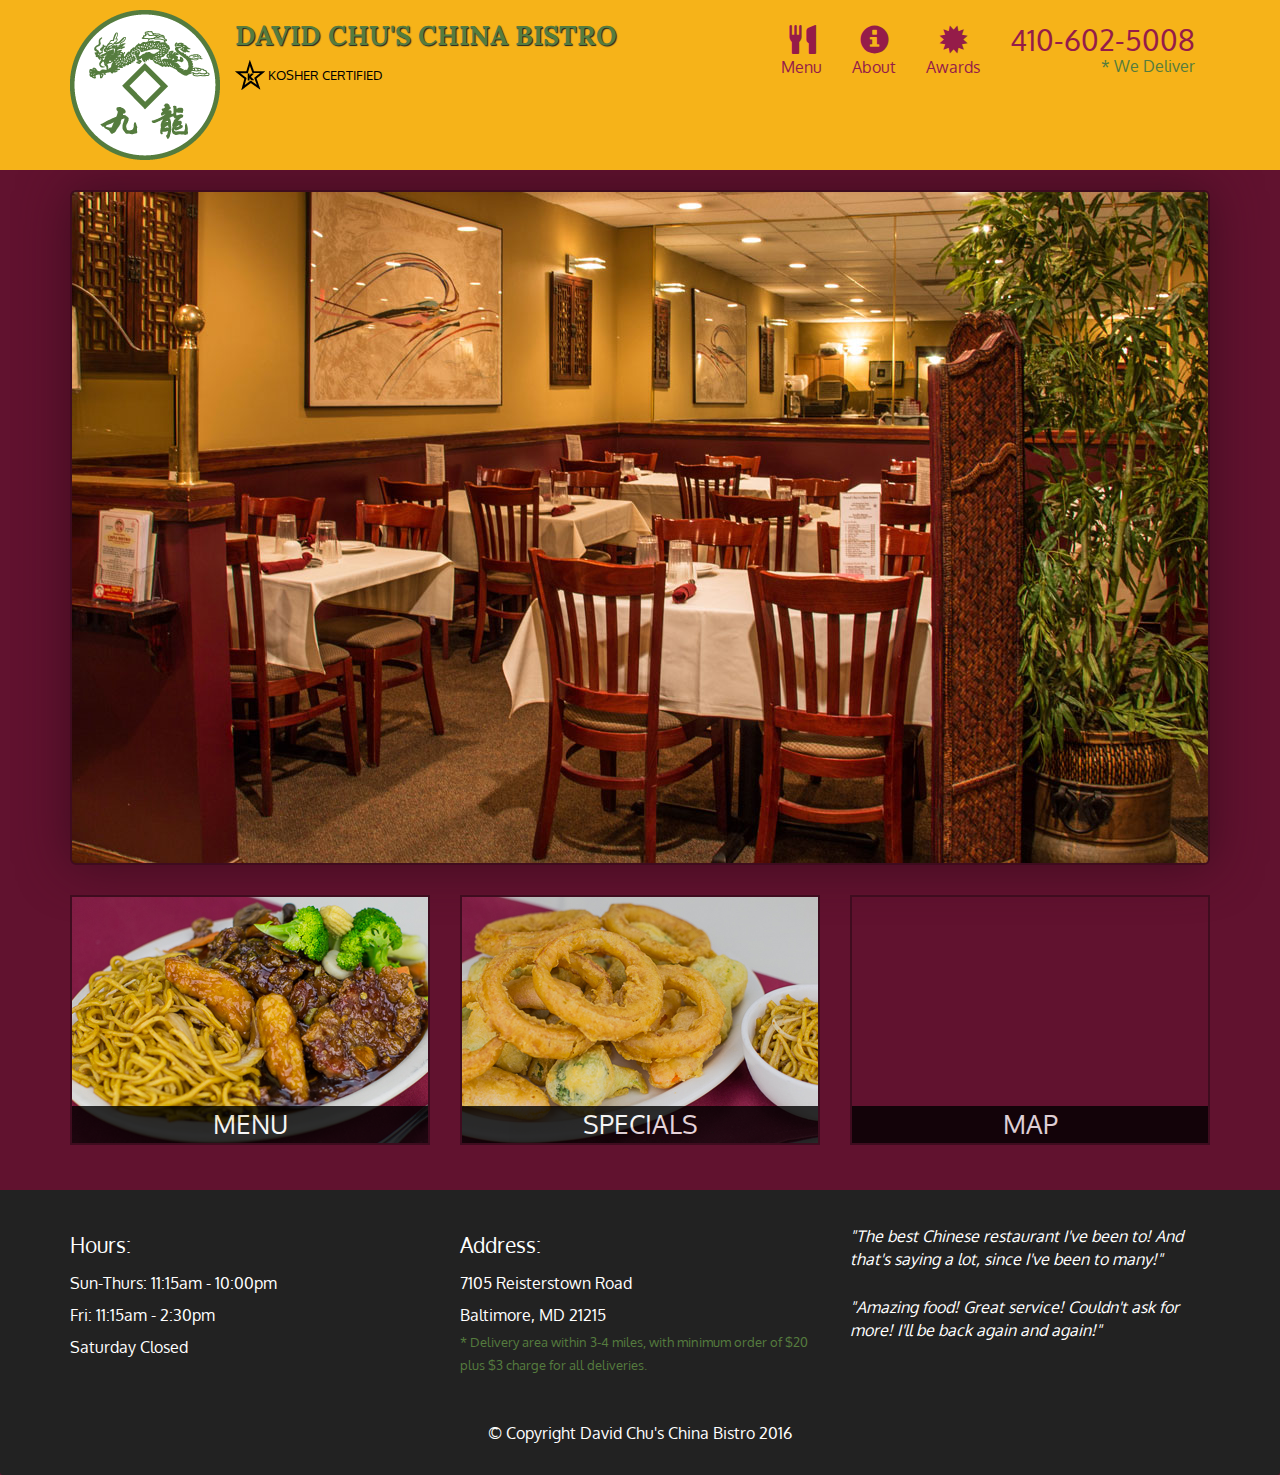
<file: site/index.html>
<!doctype html>
<html lang="en">
  <head>
    <meta charset="utf-8">
    <meta http-equiv="X-UA-Compatible" content="IE=edge">
    <meta name="viewport" content="width=device-width, initial-scale=1">
    <title>David Chu's China Bistro</title>
    <link rel="stylesheet" href="css/bootstrap.min.css">
    <link rel="stylesheet" href="css/styles.css">
    <link href='https://fonts.googleapis.com/css?family=Oxygen:400,300,700' rel='stylesheet' type='text/css'>
    <link href='https://fonts.googleapis.com/css?family=Lora' rel='stylesheet' type='text/css'>
  </head>
<body>
  <header>
    <nav id="header-nav" class="navbar navbar-default">
      <div class="container">
        <div class="navbar-header">
          <a href="index.html" class="pull-left visible-md visible-lg">
            <div id="logo-img"></div>
          </a>

          <div class="navbar-brand">
            <a href="index.html"><h1>David Chu's China Bistro</h1></a>
            <p>
              <img src="images/star-k-logo.png" alt="Kosher certification">
              <span>Kosher Certified</span>
            </p>
          </div>

          <button id="navbarToggle" type="button" class="navbar-toggle collapsed" data-toggle="collapse" data-target="#collapsable-nav" aria-expanded="false">
            <span class="sr-only">Toggle navigation</span>
            <span class="icon-bar"></span>
            <span class="icon-bar"></span>
            <span class="icon-bar"></span>
          </button>
        </div>
        
        <div id="collapsable-nav" class="collapse navbar-collapse">
           <ul id="nav-list" class="nav navbar-nav navbar-right">
            <li class="visible-xs active">
              <a href="index.html">
                <span class="glyphicon glyphicon-home"></span> Home</a>
            </li>
            <li>
              <a href="menu-categories.html">
                <span class="glyphicon glyphicon-cutlery"></span><br class="hidden-xs"> Menu</a>
            </li>
            <li>
              <a href="#">
                <span class="glyphicon glyphicon-info-sign"></span><br class="hidden-xs"> About</a>
            </li>
            <li>
              <a href="#">
                <span class="glyphicon glyphicon-certificate"></span><br class="hidden-xs"> Awards</a>
            </li>
            <li id="phone" class="hidden-xs">
              <a href="tel:410-602-5008">
                <span>410-602-5008</span></a><div>* We Deliver</div>
            </li>
          </ul><!-- #nav-list -->
        </div><!-- .collapse .navbar-collapse -->
      </div><!-- .container -->
    </nav><!-- #header-nav -->
  </header>

  <div id="call-btn" class="visible-xs">
    <a class="btn" href="tel:410-602-5008">
    <span class="glyphicon glyphicon-earphone"></span>
    410-602-5008
    </a>
  </div>
  <div id="xs-deliver" class="text-center visible-xs">* We Deliver</div>

  <div id="main-content" class="container">
    <div class="jumbotron">
      <img src="images/jumbotron_768.jpg" alt="Picture of restaurant" class="img-responsive visible-xs">
    </div>

    <div id="home-tiles" class="row">
      <div class="col-md-4 col-sm-6 col-xs-12">
        <a href="menu-categories.html"><div id="menu-tile"><span>menu</span></div></a>
      </div>
      <div class="col-md-4 col-sm-6 col-xs-12">
        <a href="single-category.html"><div id="specials-tile"><span>specials</span></div></a>
      </div>
      <div class="col-md-4 col-sm-12 col-xs-12">
        <a href="https://www.google.com/maps/place/David+Chu's+China+Bistro/@39.3635874,-76.7138622,17z/data=!4m6!1m3!3m2!1s0x89c81a14e7817803:0xab20a0e99daa17ea!2sDavid+Chu's+China+Bistro!3m1!1s0x89c81a14e7817803:0xab20a0e99daa17ea" target="_blank">
          <div id="map-tile">
            <iframe src="https://www.google.com/maps/embed?pb=!1m18!1m12!1m3!1d3084.675372390488!2d-76.71386218529199!3d39.3635874269356!2m3!1f0!2f0!3f0!3m2!1i1024!2i768!4f13.1!3m3!1m2!1s0x89c81a14e7817803%3A0xab20a0e99daa17ea!2sDavid+Chu&#39;s+China+Bistro!5e0!3m2!1sen!2sus!4v1452824864156" width="100%" height="250" frameborder="0" style="border:0" allowfullscreen></iframe>
            <span>map</span>
          </div>
        </a>
      </div>
    </div><!-- End of #home-tiles -->
  </div><!-- End of #main-content -->

  <footer class="panel-footer">
    <div class="container">
      <div class="row">
        <section id="hours" class="col-sm-4">
          <span>Hours:</span><br>
          Sun-Thurs: 11:15am - 10:00pm<br>
          Fri: 11:15am - 2:30pm<br>
          Saturday Closed
          <hr class="visible-xs">
        </section>
        <section id="address" class="col-sm-4">
          <span>Address:</span><br>
          7105 Reisterstown Road<br>
          Baltimore, MD 21215
          <p>* Delivery area within 3-4 miles, with minimum order of $20 plus $3 charge for all deliveries.</p>
          <hr class="visible-xs">
        </section>
        <section id="testimonials" class="col-sm-4">
          <p>"The best Chinese restaurant I've been to! And that's saying a lot, since I've been to many!"</p>
          <p>"Amazing food! Great service! Couldn't ask for more! I'll be back again and again!"</p>
        </section>
      </div>
      <div class="text-center">&copy; Copyright David Chu's China Bistro 2016</div>
    </div>
  </footer>

  <!-- jQuery (Bootstrap JS plugins depend on it) -->
  <script src="js/jquery-2.1.4.min.js"></script>
  <script src="js/bootstrap.min.js"></script>
  <script src="js/script.js"></script>
</body>
</html>
</file>
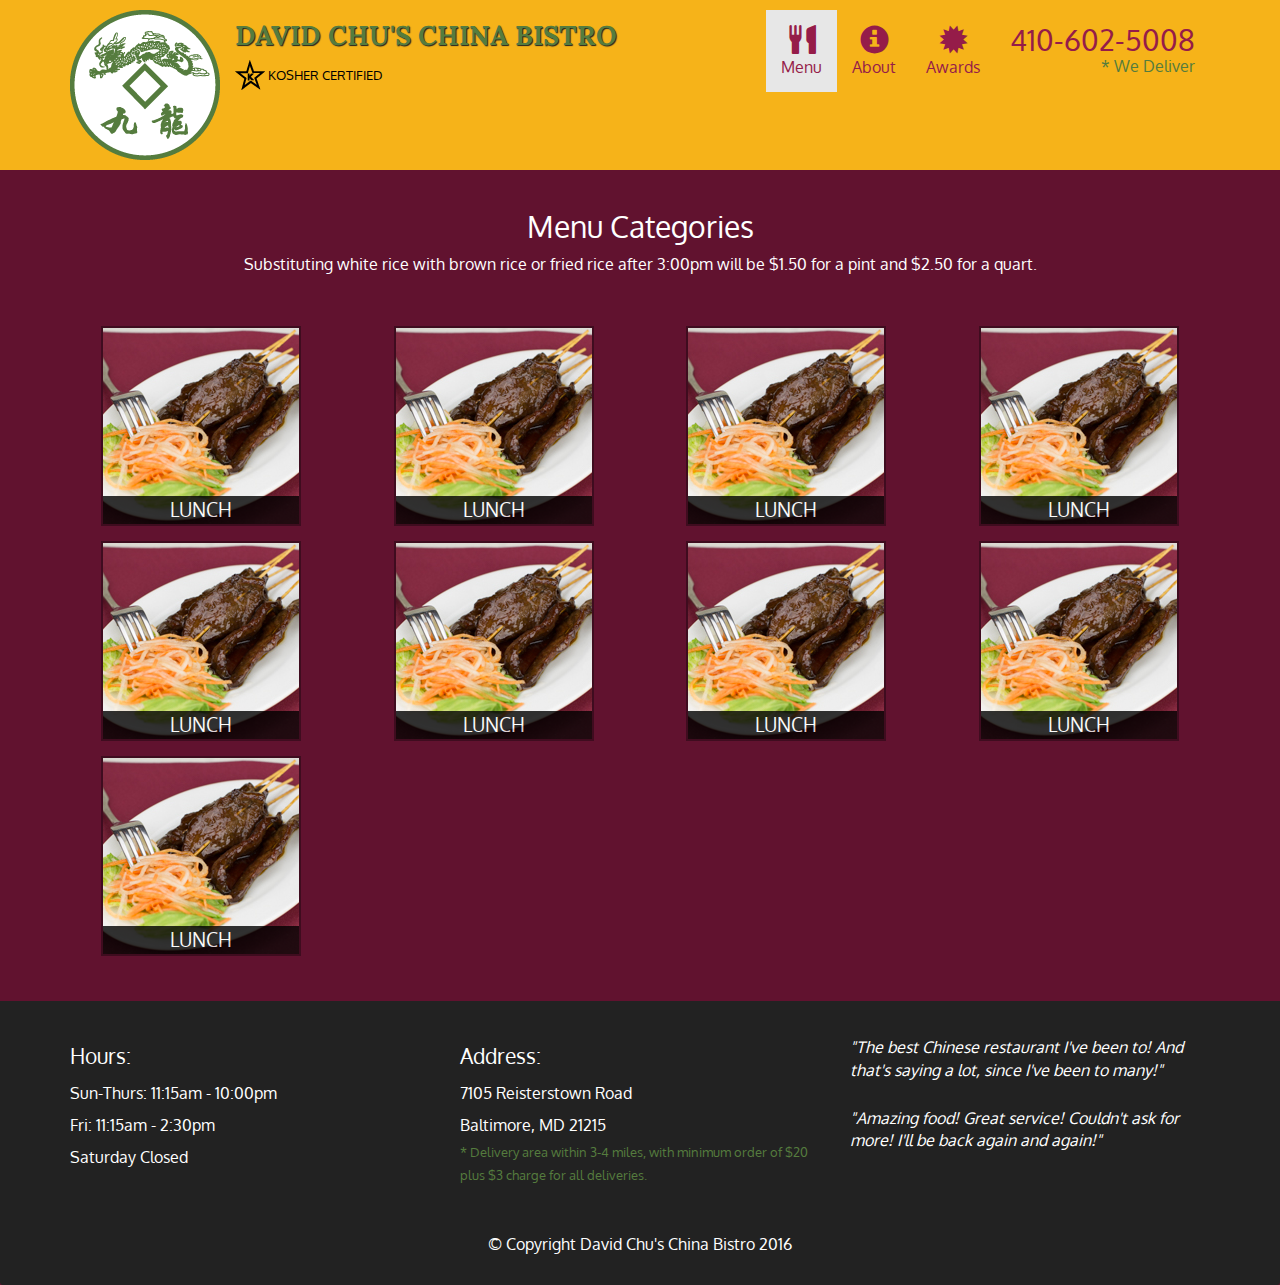
<file: site/menu-categories.html>
<!doctype html>
<html lang="en">
  <head>
    <meta charset="utf-8">
    <meta http-equiv="X-UA-Compatible" content="IE=edge">
    <meta name="viewport" content="width=device-width, initial-scale=1">
    <title>David Chu's China Bistro</title>
    <link rel="stylesheet" href="css/bootstrap.min.css">
    <link rel="stylesheet" href="css/styles.css">
    <link href='https://fonts.googleapis.com/css?family=Oxygen:400,300,700' rel='stylesheet' type='text/css'>
    <link href='https://fonts.googleapis.com/css?family=Lora' rel='stylesheet' type='text/css'>
  </head>
<body>
  <header>
    <nav id="header-nav" class="navbar navbar-default">
      <div class="container">
        <div class="navbar-header">
          <a href="index.html" class="pull-left visible-md visible-lg">
            <div id="logo-img"></div>
          </a>

          <div class="navbar-brand">
            <a href="index.html"><h1>David Chu's China Bistro</h1></a>
            <p>
              <img src="images/star-k-logo.png" alt="Kosher certification">
              <span>Kosher Certified</span>
            </p>
          </div>

          <button type="button" class="navbar-toggle collapsed" data-toggle="collapse" data-target="#collapsable-nav" aria-expanded="false">
            <span class="sr-only">Toggle navigation</span>
            <span class="icon-bar"></span>
            <span class="icon-bar"></span>
            <span class="icon-bar"></span>
          </button>
        </div>
        
        <div id="collapsable-nav" class="collapse navbar-collapse">
           <ul id="nav-list" class="nav navbar-nav navbar-right">
            <li class="visible-xs">
              <a href="index.html">
                <span class="glyphicon glyphicon-home"></span> Home</a>
            </li>
            <li class="active">
              <a href="menu-categories.html">
                <span class="glyphicon glyphicon-cutlery"></span><br class="hidden-xs"> Menu</a>
            </li>
            <li>
              <a href="#">
                <span class="glyphicon glyphicon-info-sign"></span><br class="hidden-xs"> About</a>
            </li>
            <li>
              <a href="#">
                <span class="glyphicon glyphicon-certificate"></span><br class="hidden-xs"> Awards</a>
            </li>
            <li id="phone" class="hidden-xs">
              <a href="tel:410-602-5008">
                <span>410-602-5008</span></a><div>* We Deliver</div>
            </li>
          </ul><!-- #nav-list -->
        </div><!-- .collapse .navbar-collapse -->
      </div><!-- .container -->
    </nav><!-- #header-nav -->
  </header>

  <div id="call-btn" class="visible-xs">
    <a class="btn" href="tel:410-602-5008">
    <span class="glyphicon glyphicon-earphone"></span>
    410-602-5008
    </a>
  </div>
  <div id="xs-deliver" class="text-center visible-xs">* We Deliver</div>

  <div id="main-content" class="container">
    <h2 id="menu-categories-title" class="text-center">Menu Categories</h2>
    <div class="text-center">
      Substituting white rice with brown rice or fried rice after 3:00pm will be $1.50 for a pint and $2.50 for a quart.
    </div>

    <section class="row">
      <div class="col-md-3 col-sm-4 col-xs-6 col-xxs-12">
        <a href="single-category.html">
          <div class="category-tile">
            <img width="200" height="200" src="images/menu/B/B.jpg" alt="Lunch">
            <span>Lunch</span>
          </div>
        </a>
      </div>
      <div class="col-md-3 col-sm-4 col-xs-6 col-xxs-12">
        <a href="single-category.html">
          <div class="category-tile">
            <img width="200" height="200" src="images/menu/B/B.jpg" alt="Lunch">
            <span>Lunch</span>
          </div>
        </a>
      </div>
      <div class="col-md-3 col-sm-4 col-xs-6 col-xxs-12">
        <a href="single-category.html">
          <div class="category-tile">
            <img width="200" height="200" src="images/menu/B/B.jpg" alt="Lunch">
            <span>Lunch</span>
          </div>
        </a>
      </div>
      <div class="col-md-3 col-sm-4 col-xs-6 col-xxs-12">
        <a href="single-category.html">
          <div class="category-tile">
            <img width="200" height="200" src="images/menu/B/B.jpg" alt="Lunch">
            <span>Lunch</span>
          </div>
        </a>
      </div>
      <div class="col-md-3 col-sm-4 col-xs-6 col-xxs-12">
        <a href="single-category.html">
          <div class="category-tile">
            <img width="200" height="200" src="images/menu/B/B.jpg" alt="Lunch">
            <span>Lunch</span>
          </div>
        </a>
      </div>
      <div class="col-md-3 col-sm-4 col-xs-6 col-xxs-12">
        <a href="single-category.html">
          <div class="category-tile">
            <img width="200" height="200" src="images/menu/B/B.jpg" alt="Lunch">
            <span>Lunch</span>
          </div>
        </a>
      </div>
      <div class="col-md-3 col-sm-4 col-xs-6 col-xxs-12">
        <a href="single-category.html">
          <div class="category-tile">
            <img width="200" height="200" src="images/menu/B/B.jpg" alt="Lunch">
            <span>Lunch</span>
          </div>
        </a>
      </div>
      <div class="col-md-3 col-sm-4 col-xs-6 col-xxs-12">
        <a href="single-category.html">
          <div class="category-tile">
            <img width="200" height="200" src="images/menu/B/B.jpg" alt="Lunch">
            <span>Lunch</span>
          </div>
        </a>
      </div>
      <div class="col-md-3 col-sm-4 col-xs-6 col-xxs-12">
        <a href="single-category.html">
          <div class="category-tile">
            <img width="200" height="200" src="images/menu/B/B.jpg" alt="Lunch">
            <span>Lunch</span>
          </div>
        </a>
      </div>
    </section>

  </div><!-- End of #main-content -->

  <footer class="panel-footer">
    <div class="container">
      <div class="row">
        <section id="hours" class="col-sm-4">
          <span>Hours:</span><br>
          Sun-Thurs: 11:15am - 10:00pm<br>
          Fri: 11:15am - 2:30pm<br>
          Saturday Closed
          <hr class="visible-xs">
        </section>
        <section id="address" class="col-sm-4">
          <span>Address:</span><br>
          7105 Reisterstown Road<br>
          Baltimore, MD 21215
          <p>* Delivery area within 3-4 miles, with minimum order of $20 plus $3 charge for all deliveries.</p>
          <hr class="visible-xs">
        </section>
        <section id="testimonials" class="col-sm-4">
          <p>"The best Chinese restaurant I've been to! And that's saying a lot, since I've been to many!"</p>
          <p>"Amazing food! Great service! Couldn't ask for more! I'll be back again and again!"</p>
        </section>
      </div>
      <div class="text-center">&copy; Copyright David Chu's China Bistro 2016</div>
    </div>
  </footer>

  <!-- jQuery (Bootstrap JS plugins depend on it) -->
  <script src="js/jquery-2.1.4.min.js"></script>
  <script src="js/bootstrap.min.js"></script>
  <script src="js/script.js"></script>
</body>
</html>
</file>
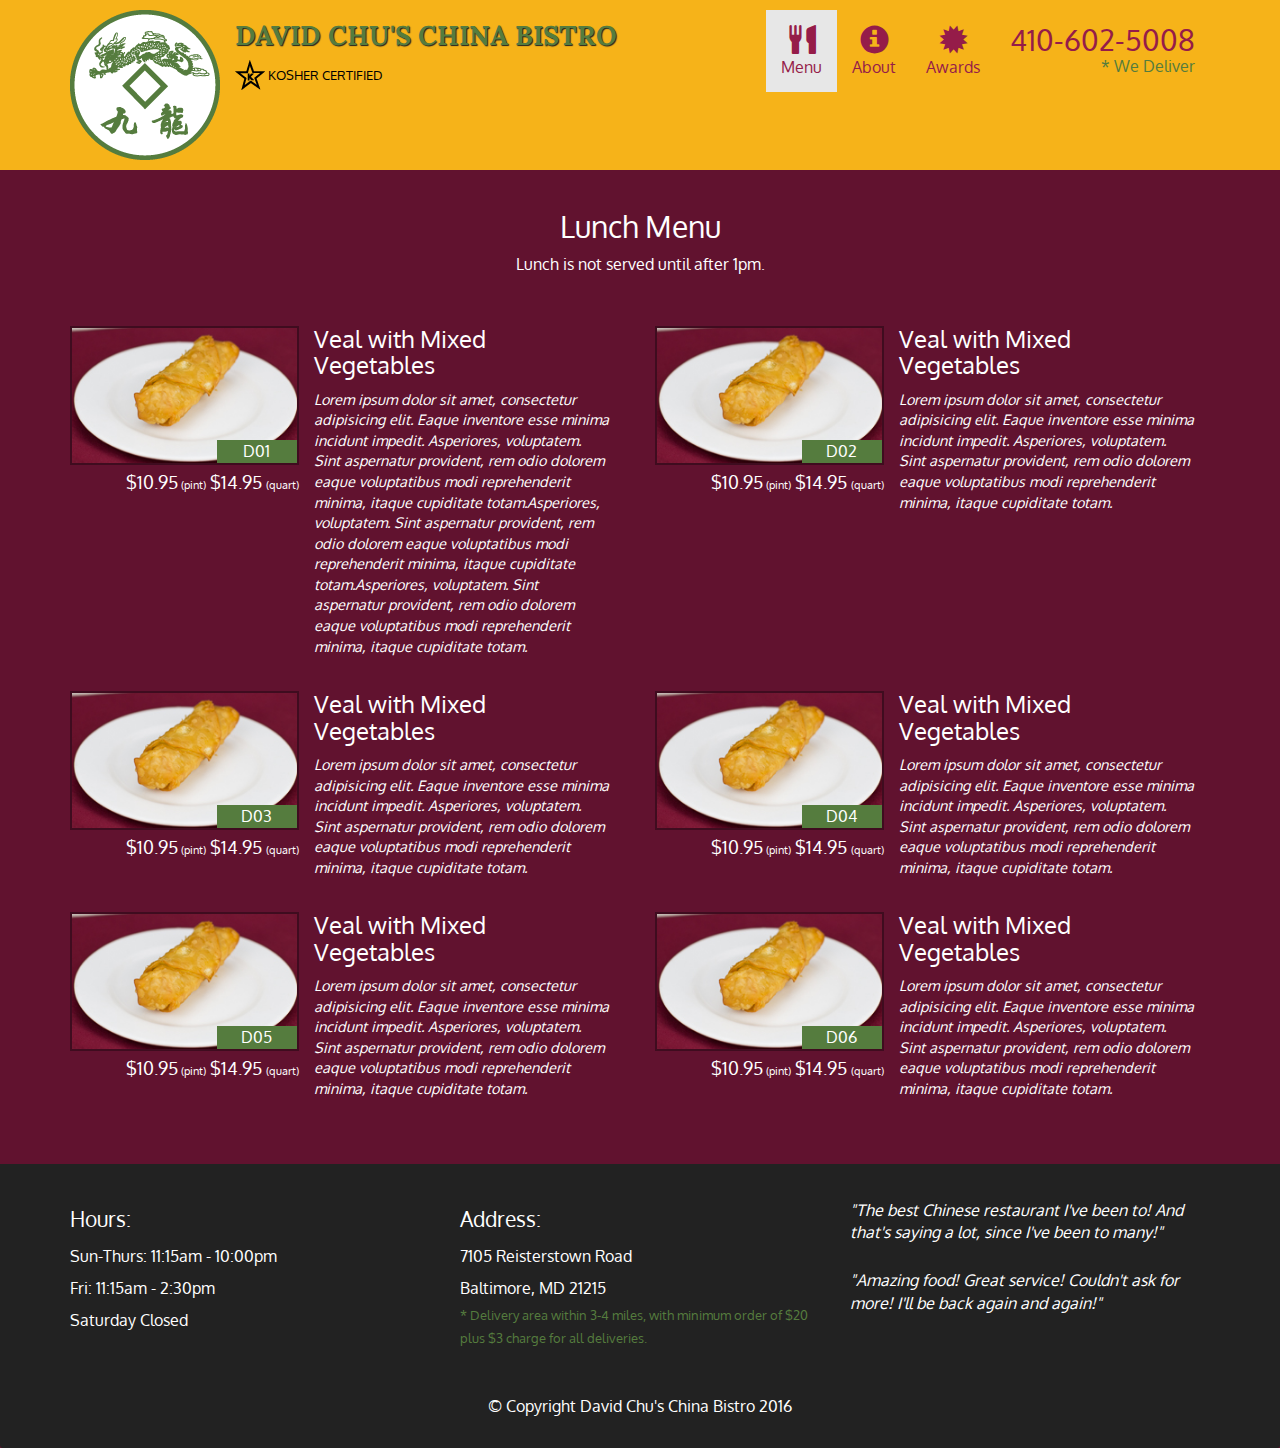
<file: site/single-category.html>
<!doctype html>
<html lang="en">
  <head>
    <meta charset="utf-8">
    <meta http-equiv="X-UA-Compatible" content="IE=edge">
    <meta name="viewport" content="width=device-width, initial-scale=1">
    <title>David Chu's China Bistro</title>
    <link rel="stylesheet" href="css/bootstrap.min.css">
    <link rel="stylesheet" href="css/styles.css">
    <link href='https://fonts.googleapis.com/css?family=Oxygen:400,300,700' rel='stylesheet' type='text/css'>
    <link href='https://fonts.googleapis.com/css?family=Lora' rel='stylesheet' type='text/css'>
  </head>
<body>
  <header>
    <nav id="header-nav" class="navbar navbar-default">
      <div class="container">
        <div class="navbar-header">
          <a href="index.html" class="pull-left visible-md visible-lg">
            <div id="logo-img"></div>
          </a>

          <div class="navbar-brand">
            <a href="index.html"><h1>David Chu's China Bistro</h1></a>
            <p>
              <img src="images/star-k-logo.png" alt="Kosher certification">
              <span>Kosher Certified</span>
            </p>
          </div>

          <button type="button" class="navbar-toggle collapsed" data-toggle="collapse" data-target="#collapsable-nav" aria-expanded="false">
            <span class="sr-only">Toggle navigation</span>
            <span class="icon-bar"></span>
            <span class="icon-bar"></span>
            <span class="icon-bar"></span>
          </button>
        </div>
        
        <div id="collapsable-nav" class="collapse navbar-collapse">
           <ul id="nav-list" class="nav navbar-nav navbar-right">
            <li class="visible-xs">
              <a href="index.html">
                <span class="glyphicon glyphicon-home"></span> Home</a>
            </li>
            <li class="active">
              <a href="menu-categories.html">
                <span class="glyphicon glyphicon-cutlery"></span><br class="hidden-xs"> Menu</a>
            </li>
            <li>
              <a href="#">
                <span class="glyphicon glyphicon-info-sign"></span><br class="hidden-xs"> About</a>
            </li>
            <li>
              <a href="#">
                <span class="glyphicon glyphicon-certificate"></span><br class="hidden-xs"> Awards</a>
            </li>
            <li id="phone" class="hidden-xs">
              <a href="tel:410-602-5008">
                <span>410-602-5008</span></a><div>* We Deliver</div>
            </li>
          </ul><!-- #nav-list -->
        </div><!-- .collapse .navbar-collapse -->
      </div><!-- .container -->
    </nav><!-- #header-nav -->
  </header>

  <div id="call-btn" class="visible-xs">
    <a class="btn" href="tel:410-602-5008">
    <span class="glyphicon glyphicon-earphone"></span>
    410-602-5008
    </a>
  </div>
  <div id="xs-deliver" class="text-center visible-xs">* We Deliver</div>

  <div id="main-content" class="container">
    <h2 id="menu-categories-title" class="text-center">Lunch Menu</h2>
    <div class="text-center">Lunch is not served until after 1pm.</div>

    <section class="row">
      <div class="menu-item-tile col-md-6">
        <div class="row">
          <div class="col-sm-5">
            <div class="menu-item-photo">
              <div>D01</div>
              <img class="img-responsive" width="250" height="150" src="images/menu/B/B-1.jpg" alt="Item">
            </div>
            <div class="menu-item-price">$10.95<span> (pint)</span> $14.95 <span>(quart)</span></div>
          </div>
          <div class="menu-item-description col-sm-7">
            <h3 class="menu-item-title">Veal with Mixed Vegetables</h3>
            <p class="menu-item-details">Lorem ipsum dolor sit amet, consectetur adipisicing elit. Eaque inventore esse minima incidunt impedit. Asperiores, voluptatem. Sint aspernatur provident, rem odio dolorem eaque voluptatibus modi reprehenderit minima, itaque cupiditate totam.Asperiores, voluptatem. Sint aspernatur provident, rem odio dolorem eaque voluptatibus modi reprehenderit minima, itaque cupiditate totam.Asperiores, voluptatem. Sint aspernatur provident, rem odio dolorem eaque voluptatibus modi reprehenderit minima, itaque cupiditate totam.</p>
          </div>
        </div>
        <hr class="visible-xs">
      </div>

      <div class="menu-item-tile col-md-6">
        <div class="row">
          <div class="col-sm-5">
            <div class="menu-item-photo">
              <div>D02</div>
              <img class="img-responsive" width="250" height="150" src="images/menu/B/B-1.jpg" alt="Item">
            </div>
            <div class="menu-item-price">$10.95<span> (pint)</span> $14.95 <span>(quart)</span></div>
          </div>
          <div class="menu-item-description col-sm-7">
            <h3 class="menu-item-title">Veal with Mixed Vegetables</h3>
            <p class="menu-item-details">Lorem ipsum dolor sit amet, consectetur adipisicing elit. Eaque inventore esse minima incidunt impedit. Asperiores, voluptatem. Sint aspernatur provident, rem odio dolorem eaque voluptatibus modi reprehenderit minima, itaque cupiditate totam.</p>
          </div>
        </div>
        <hr class="visible-xs">
      </div>
      <!-- Add after every 2nd menu-item-tile -->
      <div class="clearfix visible-lg-block visible-md-block"></div>

      <div class="menu-item-tile col-md-6">
        <div class="row">
          <div class="col-sm-5">
            <div class="menu-item-photo">
              <div>D03</div>
              <img class="img-responsive" width="250" height="150" src="images/menu/B/B-1.jpg" alt="Item">
            </div>
            <div class="menu-item-price">$10.95<span> (pint)</span> $14.95 <span>(quart)</span></div>
          </div>
          <div class="menu-item-description col-sm-7">
            <h3 class="menu-item-title">Veal with Mixed Vegetables</h3>
            <p class="menu-item-details">Lorem ipsum dolor sit amet, consectetur adipisicing elit. Eaque inventore esse minima incidunt impedit. Asperiores, voluptatem. Sint aspernatur provident, rem odio dolorem eaque voluptatibus modi reprehenderit minima, itaque cupiditate totam.</p>
          </div>
        </div>
        <hr class="visible-xs">
      </div>

      <div class="menu-item-tile col-md-6">
        <div class="row">
          <div class="col-sm-5">
            <div class="menu-item-photo">
              <div>D04</div>
              <img class="img-responsive" width="250" height="150" src="images/menu/B/B-1.jpg" alt="Item">
            </div>
            <div class="menu-item-price">$10.95<span> (pint)</span> $14.95 <span>(quart)</span></div>
          </div>
          <div class="menu-item-description col-sm-7">
            <h3 class="menu-item-title">Veal with Mixed Vegetables</h3>
            <p class="menu-item-details">Lorem ipsum dolor sit amet, consectetur adipisicing elit. Eaque inventore esse minima incidunt impedit. Asperiores, voluptatem. Sint aspernatur provident, rem odio dolorem eaque voluptatibus modi reprehenderit minima, itaque cupiditate totam.</p>
          </div>
        </div>
        <hr class="visible-xs">
      </div>
      <!-- Add after every 2nd menu-item-tile -->
      <div class="clearfix visible-lg-block visible-md-block"></div>

      <div class="menu-item-tile col-md-6">
        <div class="row">
          <div class="col-sm-5">
            <div class="menu-item-photo">
              <div>D05</div>
              <img class="img-responsive" width="250" height="150" src="images/menu/B/B-1.jpg" alt="Item">
            </div>
            <div class="menu-item-price">$10.95<span> (pint)</span> $14.95 <span>(quart)</span></div>
          </div>
          <div class="menu-item-description col-sm-7">
            <h3 class="menu-item-title">Veal with Mixed Vegetables</h3>
            <p class="menu-item-details">Lorem ipsum dolor sit amet, consectetur adipisicing elit. Eaque inventore esse minima incidunt impedit. Asperiores, voluptatem. Sint aspernatur provident, rem odio dolorem eaque voluptatibus modi reprehenderit minima, itaque cupiditate totam.</p>
          </div>
        </div>
        <hr class="visible-xs">
      </div>

      <div class="menu-item-tile col-md-6">
        <div class="row">
          <div class="col-sm-5">
            <div class="menu-item-photo">
              <div>D06</div>
              <img class="img-responsive" width="250" height="150" src="images/menu/B/B-1.jpg" alt="Item">
            </div>
            <div class="menu-item-price">$10.95<span> (pint)</span> $14.95 <span>(quart)</span></div>
          </div>
          <div class="menu-item-description col-sm-7">
            <h3 class="menu-item-title">Veal with Mixed Vegetables</h3>
            <p class="menu-item-details">Lorem ipsum dolor sit amet, consectetur adipisicing elit. Eaque inventore esse minima incidunt impedit. Asperiores, voluptatem. Sint aspernatur provident, rem odio dolorem eaque voluptatibus modi reprehenderit minima, itaque cupiditate totam.</p>
          </div>
        </div>
        <hr class="visible-xs">
      </div>
      <!-- Add after every 2nd menu-item-tile -->
      <div class="clearfix visible-lg-block visible-md-block"></div>

    </section>

  </div><!-- End of #main-content -->

  <footer class="panel-footer">
    <div class="container">
      <div class="row">
        <section id="hours" class="col-sm-4">
          <span>Hours:</span><br>
          Sun-Thurs: 11:15am - 10:00pm<br>
          Fri: 11:15am - 2:30pm<br>
          Saturday Closed
          <hr class="visible-xs">
        </section>
        <section id="address" class="col-sm-4">
          <span>Address:</span><br>
          7105 Reisterstown Road<br>
          Baltimore, MD 21215
          <p>* Delivery area within 3-4 miles, with minimum order of $20 plus $3 charge for all deliveries.</p>
          <hr class="visible-xs">
        </section>
        <section id="testimonials" class="col-sm-4">
          <p>"The best Chinese restaurant I've been to! And that's saying a lot, since I've been to many!"</p>
          <p>"Amazing food! Great service! Couldn't ask for more! I'll be back again and again!"</p>
        </section>
      </div>
      <div class="text-center">&copy; Copyright David Chu's China Bistro 2016</div>
    </div>
  </footer>

  <!-- jQuery (Bootstrap JS plugins depend on it) -->
  <script src="js/jquery-2.1.4.min.js"></script>
  <script src="js/bootstrap.min.js"></script>
  <script src="js/script.js"></script>
</body>
</html>
</file>
<file: site/css/styles.css>
body {
  font-size: 16px;
  color: #fff;
  background-color: #61122f;
  font-family: 'Oxygen', sans-serif;
}

/** HEADER **/
#header-nav {
  background-color: #f6b319;
  border-radius: 0;
  border: 0;
}

#logo-img {
  background: url('../images/restaurant-logo_large.png') no-repeat;
  width: 150px;
  height: 150px;
  margin: 10px 15px 10px 0;
}

.navbar-brand {
  padding-top: 25px;
}
.navbar-brand h1 { /* Restaurant name */
  font-family: 'Lora', serif;
  color: #557c3e;
  font-size: 1.5em;
  text-transform: uppercase;
  font-weight: bold;
  text-shadow: 1px 1px 1px #222;
  margin-top: 0;
  margin-bottom: 0;
  line-height: .75;
}
.navbar-brand a:hover, .navbar-brand a:focus {
  text-decoration: none;
}
.navbar-brand p { /* Kosher cert */
  color: #000;
  text-transform: uppercase;
  font-size: .7em;
  margin-top: 15px;
}
.navbar-brand p span { /* Star-K */
  vertical-align: middle;
}

#nav-list {
  margin-top: 10px;
}
#nav-list a {
  color: #951C49;
  text-align: center;
}
#nav-list a:hover {
  background: #E7E7E7;
}
#nav-list a span {
  font-size: 1.8em;
}

#phone {
  margin-top: 5px;
}
#phone a { /* Phone number */
  text-align: right;
  padding-bottom: 0;
}
#phone div { /* We Deliver */
  color: #557c3e;
  text-align: right;
  padding-right: 15px;
}

.navbar-header button.navbar-toggle, .navbar-header .icon-bar {
  border: 1px solid #61122f;
}
.navbar-header button.navbar-toggle {
  clear: both;
  margin-top: -30px;
}
/* END HEADER */

/* FOOTER */
.panel-footer {
  margin-top: 30px;
  padding-top: 35px;
  padding-bottom: 30px;
  background-color: #222;
  border-top: 0;
}
.panel-footer div.row {
  margin-bottom: 35px;
}
#hours, #address {
  line-height: 2;
}
#hours > span, #address > span {
  font-size: 1.3em;
}
#address p {
  color: #557c3e;
  font-size: .8em;
  line-height: 1.8;
}
#testimonials {
  font-style: italic;
}
#testimonials p:nth-child(2) {
  margin-top: 25px;
}
/* END FOOTER */



/* HOME PAGE */
.container .jumbotron {
  box-shadow: 0 0 50px #3F0C1F;
  border: 2px solid #3F0C1F;
}

#menu-tile, #specials-tile, #map-tile {
  height: 250px;
  width: 100%;
  margin-bottom: 15px;
  position: relative;
  border: 2px solid #3F0C1F;
  overflow: hidden;
}
#menu-tile:hover, #specials-tile:hover, #map-tile:hover {
  box-shadow: 0 1px 5px 1px #cccccc;
}
#menu-tile {
  background: url('../images/menu-tile.jpg') no-repeat;
  background-position: center;
}
#specials-tile {
  background: url('../images/specials-tile.jpg') no-repeat;
  background-position: center;
}
#menu-tile span, #specials-tile span, #map-tile span {
  position: absolute;
  bottom: 0;
  right: 0;
  width: 100%;
  text-align: center;
  font-size: 1.6em;
  text-transform: uppercase;
  background-color: #000;
  color: #fff;
  opacity: .8;
}
/* END HOME PAGE */

/* MENU CATEGORIES PAGE */
.category-tile { 
  position: relative;
  border: 2px solid #3F0C1F;
  overflow: hidden;
  width: 200px;
  height: 200px;
  margin: 0 auto 15px;
}
.category-tile span {
  position: absolute;
  bottom: 0;
  right: 0;
  width: 100%;
  text-align: center;
  font-size: 1.2em;
  text-transform: uppercase;
  background-color: #000;
  color: #fff;
  opacity: .8;
}
.category-tile:hover {
  box-shadow: 0 1px 5px 1px #cccccc;
}

#menu-categories-title + div {
  margin-bottom: 50px;
}
/* END MENU CATEGORIES PAGE */

/* SINGLE CATEGORY PAGE */
.menu-item-tile {
  margin-bottom: 25px;
}
.menu-item-tile hr {
  width: 80%;
}
.menu-item-tile .menu-item-price {
  font-size: 1.1em;
  text-align: right;
  margin-top: -15px;
  margin-right: -15px;
}
.menu-item-tile .menu-item-price span {
  font-size: .6em;
}
.menu-item-photo {
  position: relative;
  border: 2px solid #3F0C1F; 
  overflow: hidden;
  padding: 0;
  margin-right: -15px;
  margin-left: auto;
  margin-bottom: 20px;
  max-width: 250px;
}
.menu-item-photo div {
  position: absolute;
  bottom: 0;
  right: 0;
  width: 80px;
  background-color: #557c3e;
  text-align: center;
}
.menu-item-description {
  padding-right: 30px;
}
h3.menu-item-title {
  margin: 0 0 10px;
}
.menu-item-details {
  font-size: .9em;
  font-style: italic;
}
/* END SINGLE CATEGORY PAGE */


/********** Large devices only **********/
@media (min-width: 1200px) {
  .container .jumbotron {
    background: url('../images/jumbotron_1200.jpg') no-repeat;
    height: 675px;
  }
}

/********** Medium devices only **********/
@media (min-width: 992px) and (max-width: 1199px) {
  /* Header */
  #logo-img {
    background: url('../images/restaurant-logo_medium.png') no-repeat;
    width: 100px;
    height: 100px;
    margin: 5px 5px 5px 0;
  }
  /* End Header */

  /* Home Page */
  .container .jumbotron {
    background: url('../images/jumbotron_992.jpg') no-repeat;
    height: 558px;
  }
  /* End Home Page */
}

/********** Small devices only **********/
@media (min-width: 768px) and (max-width: 991px) {
  /* Home Page */
  .container .jumbotron {
    background: url('../images/jumbotron_768.jpg') no-repeat;
    height: 432px;
  }
  /* End Home Page */
}

/********** Extra small devices only **********/
@media (max-width: 767px) {
  /* Header */
  .navbar-brand {
    padding-top: 10px;
    height: 80px;
  }
  .navbar-brand h1 { /* Restaurant name */
    padding-top: 10px;
    font-size: 5vw; /* 1vw = 1% of viewport width */
  }
  .navbar-brand p { /* Kosher cert */
    font-size: .6em;
    margin-top: 12px;
  }
  .navbar-brand p img { /* Star-K */
    height: 20px;
  }

  #collapsable-nav a { /* Collapsed nav menu text */
    font-size: 1.2em;
  }
  #collapsable-nav a span { /* Collapsed nav menu glyph */
    font-size: 1em;
    margin-right: 5px;
  }

  #call-btn > a {
    font-size: 1.5em;
    display: block;
    margin: 0 20px;
    padding: 10px;
    border: 2px solid #fff;
    background-color: #f6b319;
    color: #951c49;
  }
  #xs-deliver {
    margin-top: 5px;
    font-size: .7em;
    letter-spacing: .1em;
    text-transform: uppercase;
  }
  /* End Header */

  /* Footer */
  .panel-footer section {
    margin-bottom: 30px;
    text-align: center;
  }
  .panel-footer section:nth-child(3) {
    margin-bottom: 0; /* margin already exists on the whole row */
  }
  .panel-footer section hr {
    width: 50%;
  }
  /* End Footer */

  /* Home Page */
  .container .jumbotron {
    margin-top: 30px;
    padding: 0;
  }
  #menu-tile, #specials-tile {
    width: 360px;
    margin: 0 auto 15px;
  }

  .menu-item-photo {
    margin-right: auto;
  }
  .menu-item-tile .menu-item-price {
    text-align: center;
  }
  .menu-item-description {
    text-align: center;;
  }
}


/********** Super extra small devices Only :-) (e.g., iPhone 4) **********/
@media (max-width: 479px) {
  /* Header */
  .navbar-brand h1 { /* Restaurant name */
    padding-top: 5px;
    font-size: 6vw;
  }
  /* End Header */
  
  /* Home page */
  #menu-tile, #specials-tile {
    width: 280px;
    margin: 0 auto 15px;
  }

  .col-xxs-12 {
    position: relative;
    min-height: 1px;
    padding-right: 15px;
    padding-left: 15px;
    float: left;
    width: 100%;
  }
}
</file>
